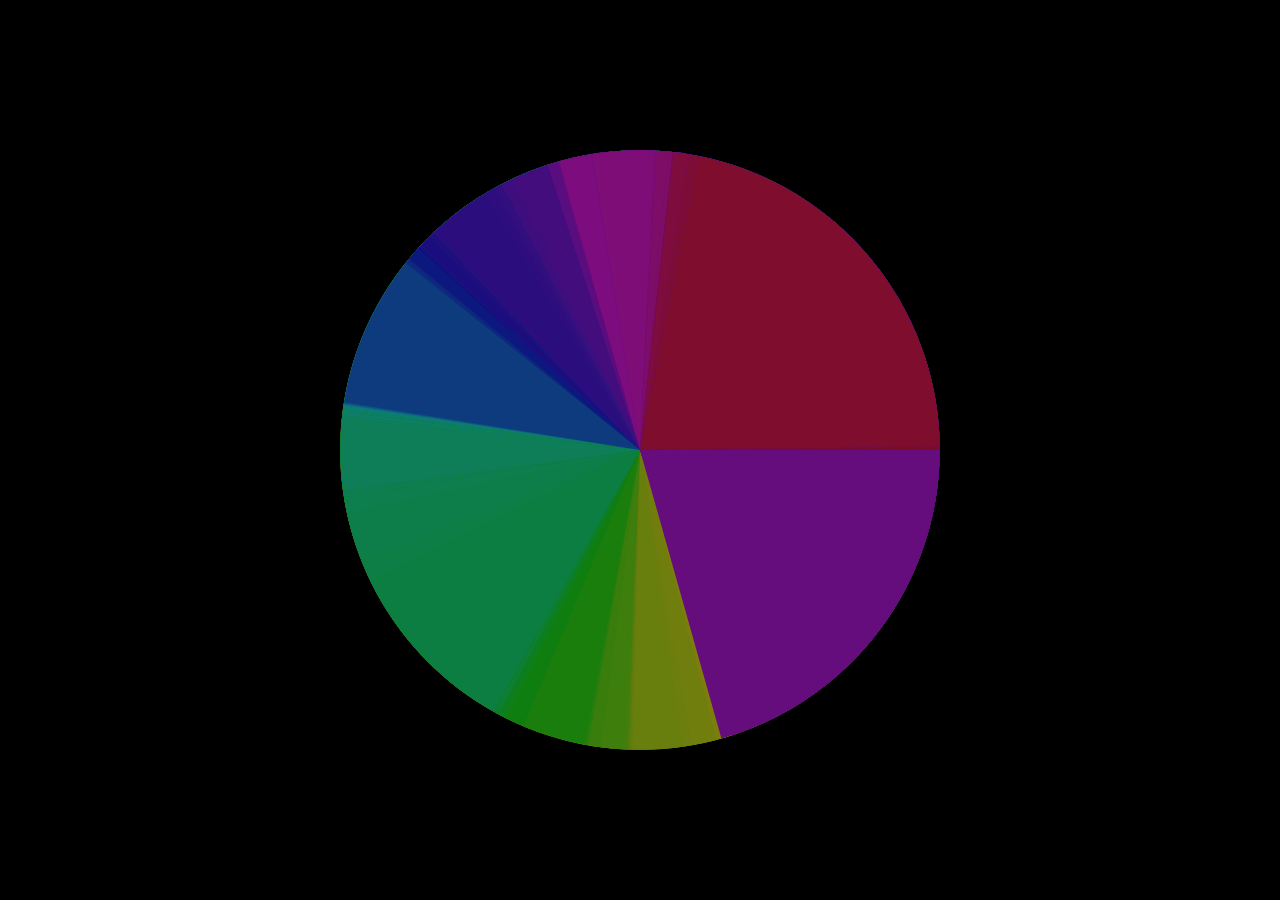
<file: p5/index.html>
<!DOCTYPE html><html><head>
    <script src="p5.min.js"></script>
    <script src="p5.dom.min.js"></script>
    <script src="p5.sound.min.js"></script>
    <link rel="stylesheet" type="text/css" href="style.css">
    <meta charset="utf-8">
  </head>
  <body>
    <script src="sketch.js"></script>
  

</body></html>
</file>
<file: p5/style.css>
html, body {
  margin: 0;
  padding: 0;
}
</file>
